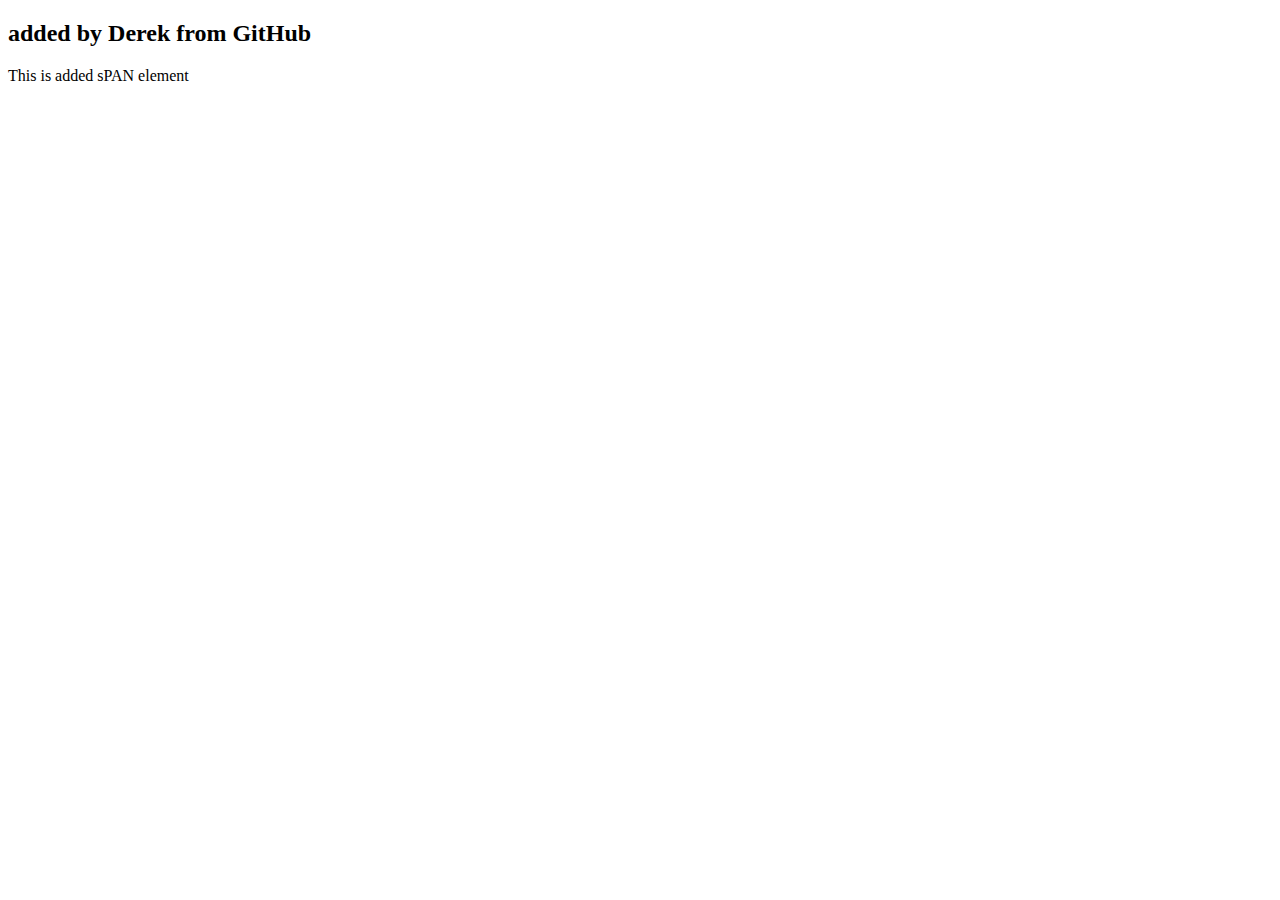
<file: index.html>
<!DOCTYPE html>
<html lang="en">
<head>
    <meta charset="UTF-8">
    <meta name="viewport" content="width=device-width, initial-scale=1.0">
    <meta http-equiv="X-UA-Compatible" content="ie=edge">
    <title>Document</title>
</head>
<body>
    <h2> added by Derek from GitHub </h2>
    
    <span>This is added sPAN element</span>
</body>
</html>
</file>
